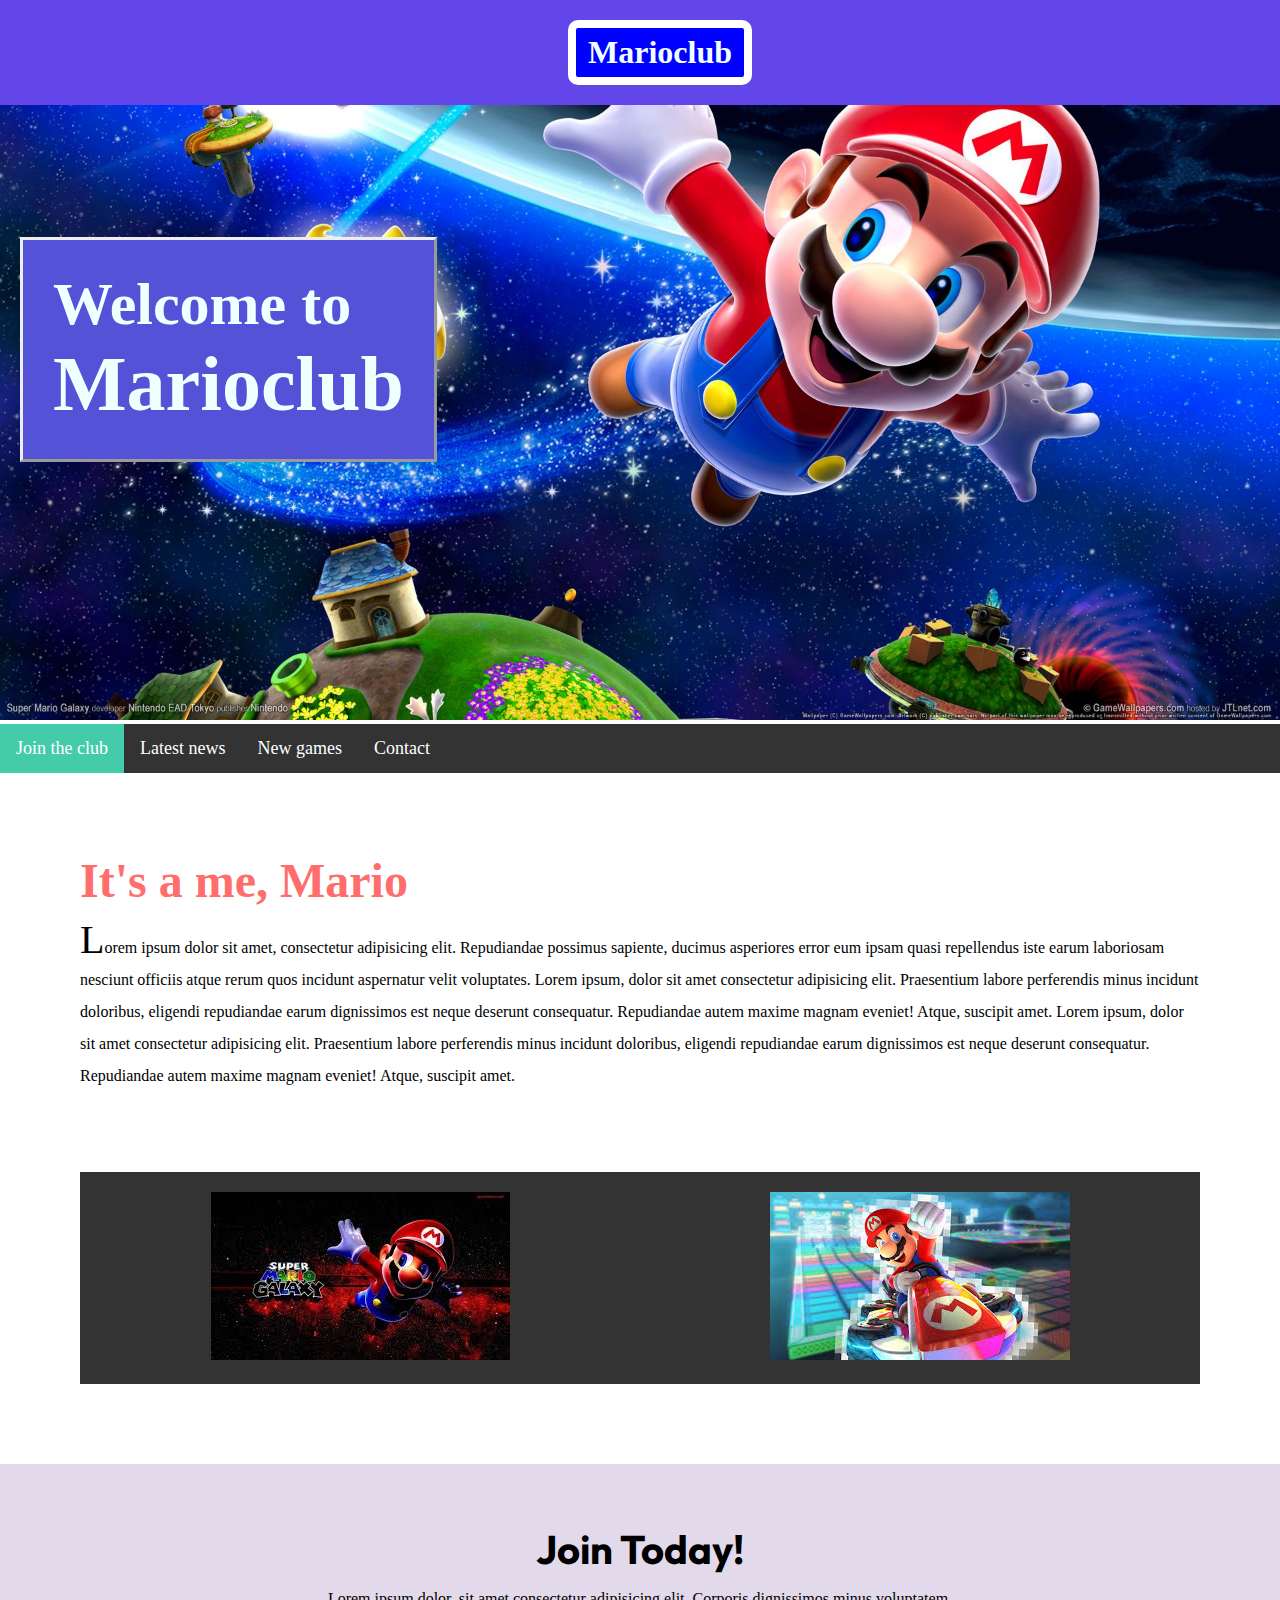
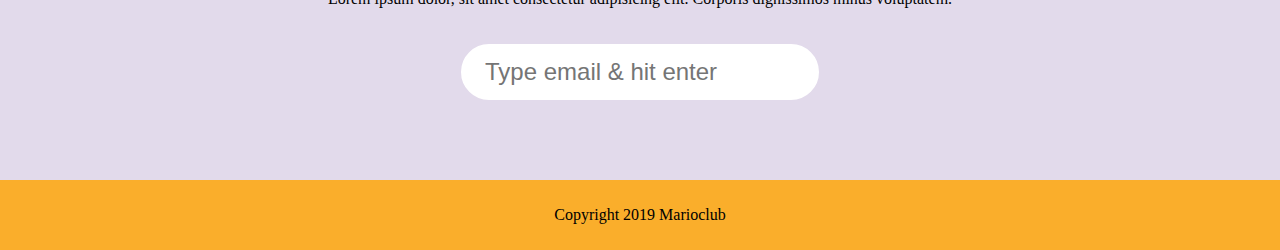
<file: index.html>
<!DOCTYPE html>
<html lang="en">
<head>
  <meta charset="UTF-8">
  <meta name="viewport" content="width=device-width, initial-scale=1.0">
  <link rel="stylesheet" href="style2.css">
  <link rel="shortcut icon" type="image/png" href="favicon.png">
  <title>Marioclub</title>
</head>
<body>
  <header>
    <h1>Marioclub</h1>
  </header>
  <section class="banner">
    <img src="mario4.jpg" alt="marioclub welcome banner">
    
      <div class="welcome">
        <h2>Welcome to <br><span>Marioclub</span></h2>
      </div>
    
  </section>
  <nav class="main-nav">
    <ul>
      <li><a href="/join.html" class="active">Join the club</a></li>
      <li><a href="/news.html">Latest news</a></li>
      <li><a href="/games.html">New games</a></li>
      <li><a href="/contact.html">Contact</a></li>
    </ul>
  </nav>
  <main>
    <article>
      <h2>It's a me, Mario</h2>
      <p>Lorem ipsum dolor sit amet, consectetur adipisicing elit. Repudiandae possimus sapiente, ducimus asperiores error eum ipsam quasi repellendus iste earum laboriosam nesciunt officiis atque rerum quos incidunt aspernatur velit voluptates. Lorem ipsum, dolor sit amet consectetur adipisicing elit. Praesentium labore perferendis minus incidunt doloribus, eligendi repudiandae earum dignissimos est neque deserunt consequatur. Repudiandae autem maxime magnam eveniet! Atque, suscipit amet. Lorem ipsum, dolor sit amet consectetur adipisicing elit. Praesentium labore perferendis minus incidunt doloribus, eligendi repudiandae earum dignissimos est neque deserunt consequatur. Repudiandae autem maxime magnam eveniet! Atque, suscipit amet.</p>
    </article>
    <ul class="images">
      <li><img src="mario.jpg" alt="mario thumbnail 1"></li>
      <li><img src="mario2.jpg" alt="mario thumbnail 2"></li>
    </ul>
  </main>
  <section class="join">
    <h2>Join Today!</h2>
    <p>Lorem ipsum dolor, sit amet consectetur adipisicing elit. Corporis dignissimos minus voluptatem.</p>
    <form>
      <input type="email" name="email" placeholder="Type email & hit enter" required>
    </form>
  </section>
  <footer>
    <p class="copyright">Copyright 2019 Marioclub</p>
  </footer>
</body>
</html>
</file>
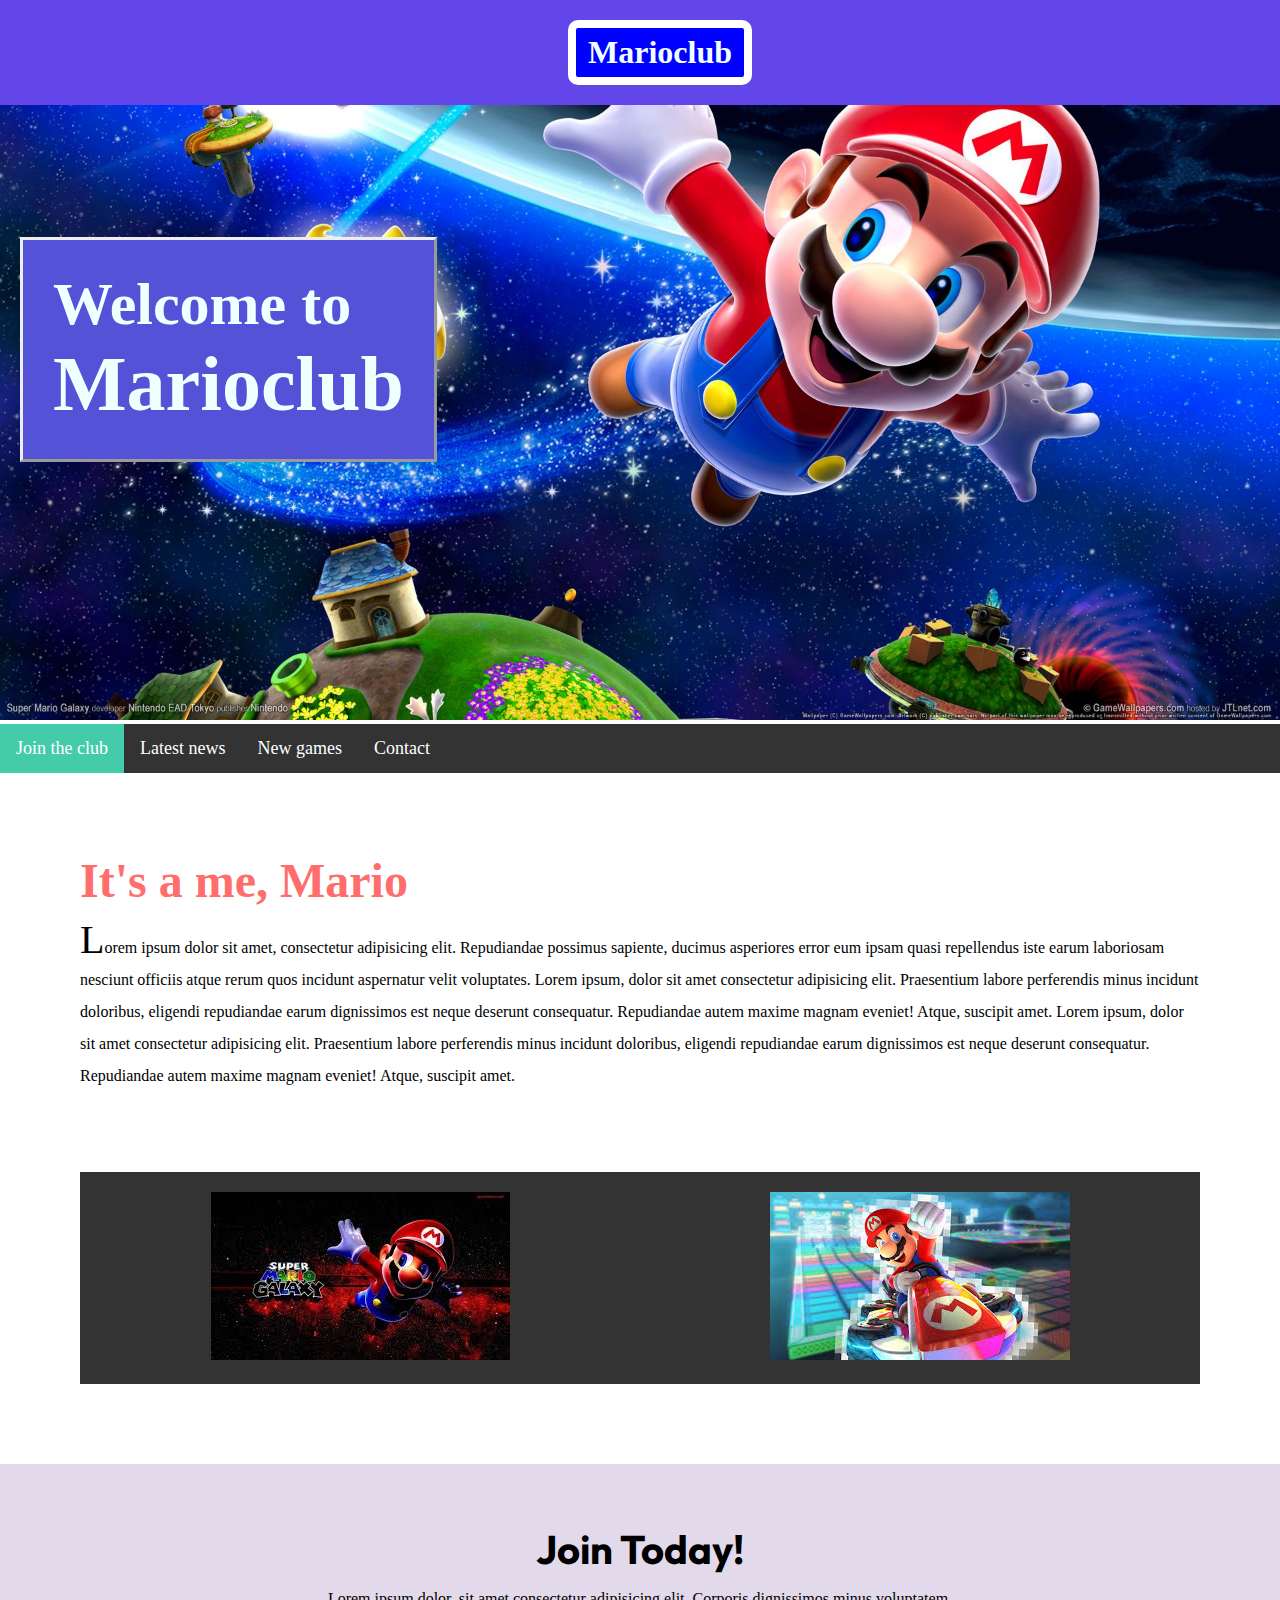
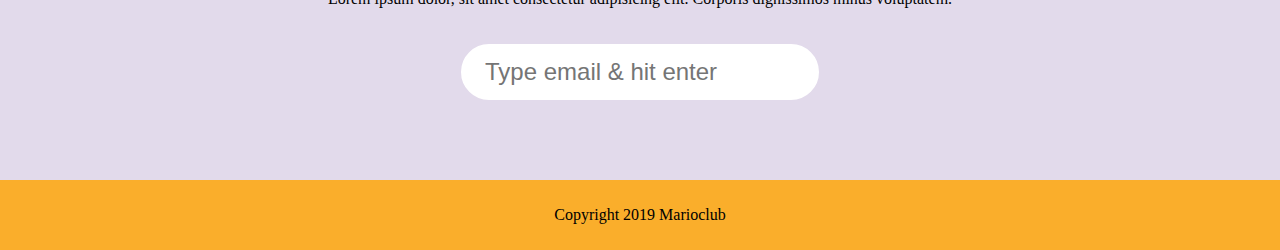
<file: project.html>
<!DOCTYPE html>
<html lang="en">
<head>
  <meta charset="UTF-8">
  <meta name="viewport" content="width=device-width, initial-scale=1.0">
  <link rel="stylesheet" href="style2.css">
  <link rel="shortcut icon" type="image/png" href="favicon.png">
  <title>Marioclub</title>
</head>
<body>
  <header>
    <h1>Marioclub</h1>
  </header>
  <section class="banner">
    <img src="mario4.jpg" alt="marioclub welcome banner">
    
      <div class="welcome">
        <h2>Welcome to <br><span>Marioclub</span></h2>
      </div>
    
  </section>
  <nav class="main-nav">
    <ul>
      <li><a href="/join.html" class="active">Join the club</a></li>
      <li><a href="/news.html">Latest news</a></li>
      <li><a href="/games.html">New games</a></li>
      <li><a href="/contact.html">Contact</a></li>
    </ul>
  </nav>
  <main>
    <article>
      <h2>It's a me, Mario</h2>
      <p>Lorem ipsum dolor sit amet, consectetur adipisicing elit. Repudiandae possimus sapiente, ducimus asperiores error eum ipsam quasi repellendus iste earum laboriosam nesciunt officiis atque rerum quos incidunt aspernatur velit voluptates. Lorem ipsum, dolor sit amet consectetur adipisicing elit. Praesentium labore perferendis minus incidunt doloribus, eligendi repudiandae earum dignissimos est neque deserunt consequatur. Repudiandae autem maxime magnam eveniet! Atque, suscipit amet. Lorem ipsum, dolor sit amet consectetur adipisicing elit. Praesentium labore perferendis minus incidunt doloribus, eligendi repudiandae earum dignissimos est neque deserunt consequatur. Repudiandae autem maxime magnam eveniet! Atque, suscipit amet.</p>
    </article>
    <ul class="images">
      <li><img src="mario.jpg" alt="mario thumbnail 1"></li>
      <li><img src="mario2.jpg" alt="mario thumbnail 2"></li>
    </ul>
  </main>
  <section class="join">
    <h2>Join Today!</h2>
    <p>Lorem ipsum dolor, sit amet consectetur adipisicing elit. Corporis dignissimos minus voluptatem.</p>
    <form>
      <input type="email" name="email" placeholder="Type email & hit enter" required>
    </form>
  </section>
  <footer>
    <p class="copyright">Copyright 2019 Marioclub</p>
  </footer>
</body>
</html>
</file>
<file: style2.css>
@import url('https://fonts.googleapis.com/css2?family=Outfit:wght@100&family=Prompt:wght@100&display=swap');
body, ul, li, h1, h2, a{
    margin: 0;
    padding: 0;
}
   header{ 
    background-color:#6246ea;
    text-align: center;
    padding: 20px ;
    position: fixed;
    width: 100%;
    z-index: 1;
    top: 0;
    left: 0;
    right: 0;
}
header h1{
    color: azure;
    background-color: blue;
    border: 8px solid white;
    padding: 6px 12px;
    display: inline-block;
    border-radius: 10px;
}
.banner{
    position: relative;
}
.banner img{
    max-width: 100%;
    
}
.banner .welcome{
    background-color:rgb(84, 82, 214);
    color: azure;
    padding: 30px;
    position: absolute;
    opacity: 1;
    left: 0;
    top: 30%;
    border-style: outset;
    margin: 20px;
    animation-name: example;
    animation-duration: 20s;
}
@keyframes example {
    0% {background-color: rgb(84,82,214);}
    12.5%{background-color: blue;}
    25%{background-color: cadetblue;}
    37.5%{background-color: cornflowerblue;}
    50%{background-color: darkseagreen;}
    62.5%{background-color: greenyellow;}
    75%{background-color:yellow;}
    87.5%{background-color: orange;}
    100%{background-color: orangered;}
}
.banner h2{
    font-size: 74px;
}
.banner h2 span{
    font-size: 1.3em;
}
/* nav{ 
    background-color: #f4f4f4;
    padding: 15px;
    position: sticky;
    top: 100px;
}*/
/* nav ul{ 
    white-space: nowrap;
    max-width: 1200px;
    margin:0 auto;
    
}*/
/*nav li{
    
    display: inline-block;
    width: 25%;
    font-size: 24px;
}*/
/* nav li a{                         
    text-decoration: none;
    color: darkblue;
    font-family:'Prompt', sans-serif ;
    font-weight: bold;
}*/
main{
    max-width: 100%;
    width: 1200px;
    margin: 80px auto;
    padding: 0 40px;
    box-sizing: border-box;
}
article h2{
    color: #ff6e6c;
    font-size: 48px;
}
article p{
    line-height: 2em;
}
.images{
    text-align: center;
    margin: 80px 0;
    white-space: nowrap;
}
.images li{
    display: inline-block;
    width: 40%;
    margin: 20px 5%;
}
.images li img{
    max-width: 100%;
}
.join{
    background: #e2daeb;
    text-align: center;
    padding: 60px 20px;
}
.join h2{
    font-family:'Outfit', sans-serif ;
    font-weight: bolder;
    font-size: 40px;
}
form input{
    margin: 20px 0;
    padding: 10px 20px;
    font-size: 24px;
    border-radius: 28px;
    border: 4px solid white;
}
footer{
    background-color: #faae2b;
    text-align: center;
    padding: 10px;
}
nav{
    position: sticky;
    top: 100px;
}
ul {
    list-style-type: none;
    margin: 0;
    padding: 0;
    overflow: hidden;
    background-color: #333;
  }
  li {
    float: left;
  }
  
  li a {
    display: block;
    color: white;
    text-align: center;
    padding: 14px 16px;
    text-decoration: none;
  }  

/* pseudo classes */
nav li a:hover{
    background-color: #111;
    
}
.active{
    background-color: #4ca;
}
.images li:hover{
    position: relative;
    top: -4px;

}
article p::first-letter{
    font-size: 40px;
}
/* responsive styles */
@media screen and (max-width: 1400px){
    .banner .welcome h2{
        font-size: 60px;
    }
    nav li{
        font-size: 18px;
    }
}
@media screen and (max-width: 960px){
    .banner .welcome h2{
        font-size: 40px;
    }
}
@media screen and (max-width: 700px){
    .banner .welcome{
        position: relative;
        text-align: center;
        margin: 0px;
    }
    .banner .welcome br{
        display: none;
    }
    .banner .welcome h2{
        font-size: 25px;
    }
    .banner .welcome span{
        font-size: 1em;
    }
    .images li{
        width: 100%;
        margin: 20px auto;
        display: block;
    }
}
@media screen and (max-width: 560px){
    nav li{
        font-size: 20px;
        display: block;
        width: 100%;
        margin: 12px 0;
    }
    header{
        position: relative;
    }
    nav{
        top: 0;
    }
}
</file>
